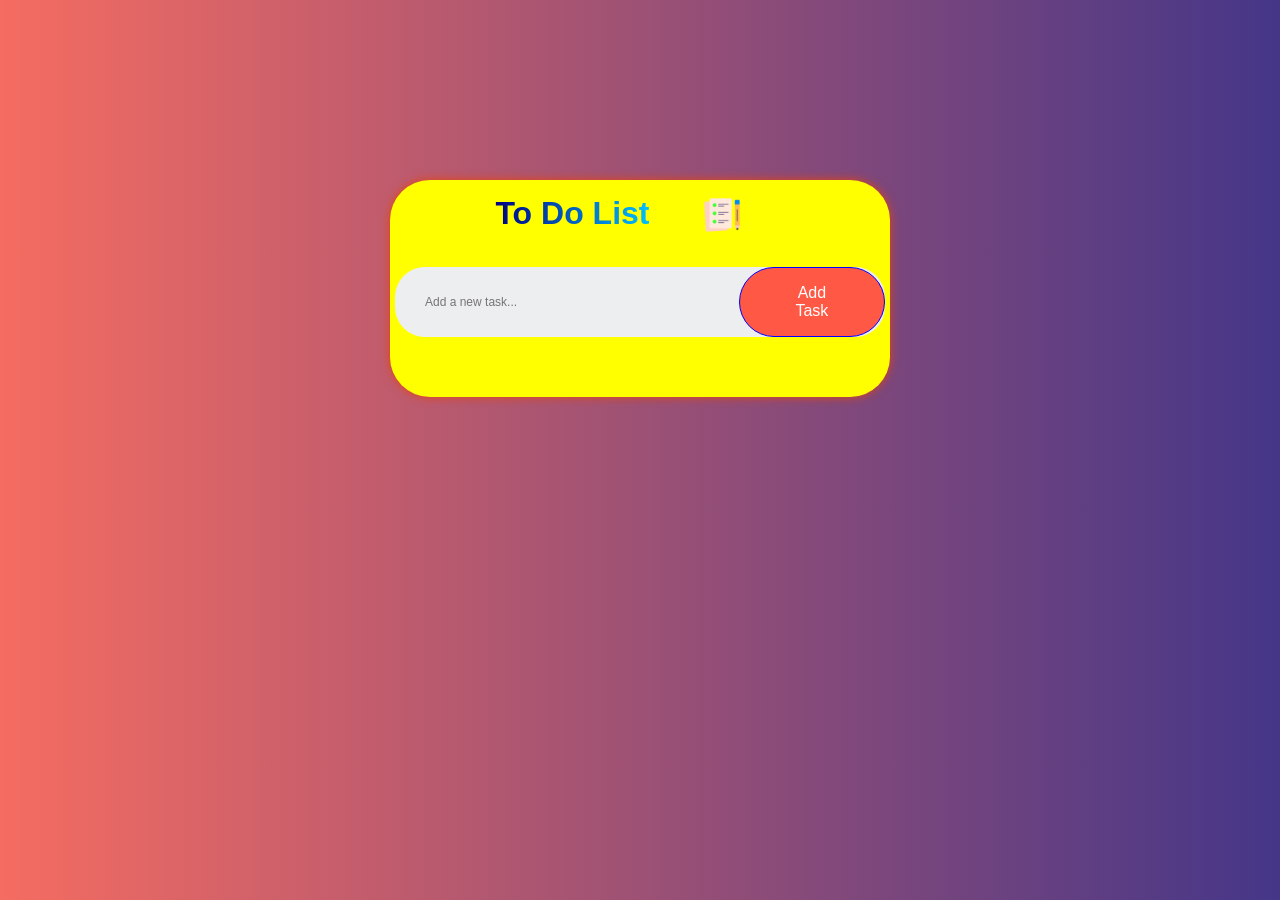
<file: index.html>
<!DOCTYPE html>
<html lang="en">
<head>
    <meta charset="UTF-8" />
    <meta http-equiv="X-UA-Compatible" content="IE=edge" />
    <meta name="viewport" content="width=device-width, initial-scale=1.0" />
    <title>Todo App</title>
    <link rel="stylesheet" href="2js.css" />
    
</head>
<body>
    <div class="outerBox">
        <div class="heading">
            <h1>To Do List  </h1>
            <div class="words">
                <span><img src="icon.png" alt="image"></span>
                <span>Plan</span>
                <span>Schedule</span>
                <span>Update</span>
                <span>Delete</span>
            </div>
           
        </div>
        
        <div class="box">
            
            <input type="text" id="taskInput" placeholder="Add a new task...">
            <button class="add-task-button">Add Task </button>
            
        </div>
        <div class="taskList">
            <ul >
              
            </ul>
        </div>
        
    </div>
    
   
    <script src="2js.js"></script>
</body>
</html>
</file>
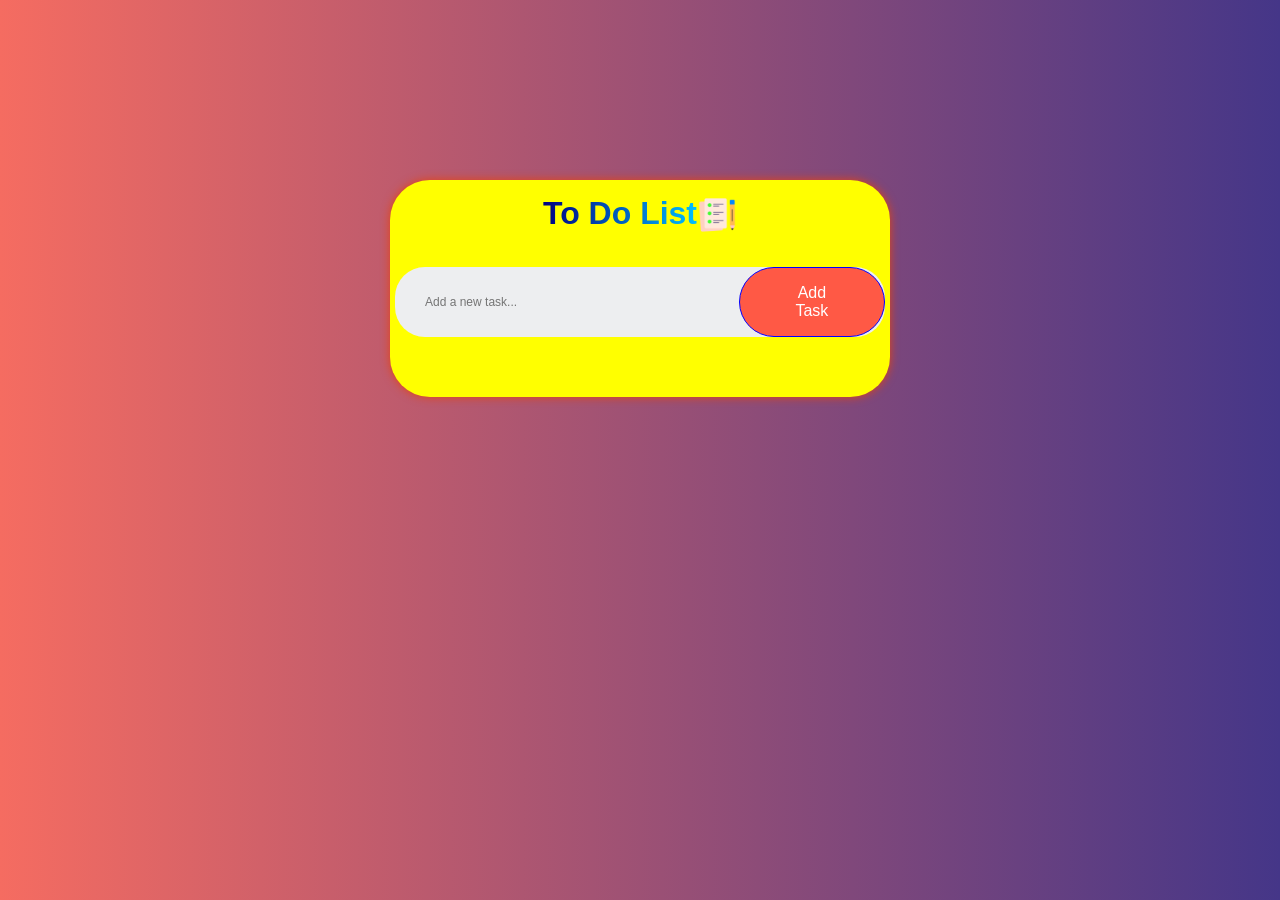
<file: 2js.html>
<!DOCTYPE html>
<html lang="en">
<head>
    <meta charset="UTF-8" />
    <meta http-equiv="X-UA-Compatible" content="IE=edge" />
    <meta name="viewport" content="width=device-width, initial-scale=1.0" />
    <title>Todo App</title>
    <link rel="stylesheet" href="2js.css" />
    
</head>
<body>
    <div class="outerBox">
        <div class="heading">
            <h1>To Do List  </h1>
            <img src="icon.png" alt="image">
        </div>
        
        <div class="box">
            
            <input type="text" id="taskInput" placeholder="Add a new task...">
            <button class="add-task-button">Add Task </button>
            
        </div>
        <div class="taskList">
            <ul >
              
            </ul>
        </div>
        
    </div>
    
   
    <script src="2js.js"></script>
</body>
</html>
</file>
<file: 2js.css>
*,
*:before,
*:after{
    padding: 0;
    margin: 0;
    box-sizing: border-box;
    /* font-size: 30px; */
    /* font-weight: 500; */
}
body{
    font-family: Avenir Next, sans-serif;
    display: flex;
    justify-content: center;
    border-radius: 10px;
    border: 0px;
    background: linear-gradient(to right, #F56C61, #453688, #dc5666, #9d21d3);
    background-size:300% 300%;
    animation: color 3s ease-in-out 1;
    
  /* background-image: url("background1.jpg");
    background-repeat: no-repeat;
    background-position: center;
    background-attachment: fixed;
    background-size: cover; */




}

   
@keyframes color {
    0% {
        background-position: 0 50%;
    }
    50% {
        background-position: 100% 50%;
    }
    100% {
        background-position: 0 50%;
    }
}
    

  
.heading{
    box-sizing: content-box;
    height: 37px;
    padding: 15px 15px;
    display: flex;
    border-radius: 8px;
   
}
.words{
    overflow: hidden;
}
.words span{
    display: block;
    height: 100%;
    padding-left: 10px;
    color: #0e6ffc;
    animation: spin_words 4s 1;
    font-size: 30px;
    font-weight: 500;
}
@keyframes spin_words{
    10%{
        transform: translateY(-112%);
    }
    25%{
        transform: translateY(-100%);
    }
    35%{
        transform: translateY(-212%);
    }
    50%{
        transform: translateY(-200%);
    }
    60%{
        transform: translateY(-312%);
    }
    75%{
        transform: translateY(-300%);
    }
    85%{
        transform: translateY(-412%);
    }
    100%{
        transform: translateY(-400%);
    }
}


.box input{

    border: none;
    outline: none;
    background: transparent;
    border-radius: 4px;
    font-size: 12px;
	padding: 10px;
	width: 100%;
}

.outerBox{
    
    background-color: yellow;
    width: 500px;
    height: auto;
    border-radius: 40px;
    margin-top: 20vh;
    box-shadow: 0px 0px 10px rgb(230, 66, 16);
   
    
}


.box{

    display: flex;
    justify-content: space-between;
    background: #edeef0;
    border-radius: 30px;
    padding-left: 20px;
    margin-top: 20px;
    margin-bottom: 50px;
    margin-right: 5px;
    margin-left: 5px;
    
}



.taskList{
    list-style-type: none;
    padding-left: 20px;
    padding-right: 25px;
    padding-bottom: 10px;
}


.heading{
    display: flex;
    text-align: center;
    justify-content: center;
}
.heading h1{
    text-align: center;
    background: linear-gradient(to right, rgb(0, 0, 128), rgb(0, 191, 255)); /* Dramatic blue gradient */
    background-clip: text; /* For non-WebKit browsers */
    -webkit-background-clip: text; /* For WebKit browsers */
    color: transparent; /* Makes text fill transparent */
    -webkit-text-fill-color: transparent; /* For WebKit browsers */
}
.words  span{
    text-align: center;
    background: linear-gradient(to right, rgb(0, 0, 128), rgb(0, 191, 255)); /* Dramatic blue gradient */
    background-clip: text; /* For non-WebKit browsers */
    -webkit-background-clip: text; /* For WebKit browsers */
    color: transparent; /* Makes text fill transparent */
    -webkit-text-fill-color: transparent; /* For WebKit browsers */
}
.heading img{
    height: 45px;
    width: auto;
    padding-bottom: 5px;
   
    
}






button {
    
    border: 0.1px solid blue;
    outline: none;
    padding: 16px 50px;
    background: #ff5945;
    color: #fff;
    font-size: 16px;
    cursor: pointer;
    border-radius: 40px;
    
}

button:hover {
    transform: scale(1.03);
    box-shadow: 0px 2px 15px rgba(16, 79, 189, 0.15);
    background: #4564ff;
    color: #fff;
    transition: 0.1s ease-in-out;
}



ul {
    list-style-type: none;
   
    border-radius: 30px;
    padding-left: 5px;
    /* margin-bottom: 25px; */
}

li {
    display: flex;
    align-items: center;
    justify-content:space-between;
    
    transition: 0.1s ease;
    border-radius:10px ;
    padding:5px;
    padding-top:15px;
    padding-bottom: 15px;
    
    
}

li span {
    text-align: center;
   width: 50%;
   overflow:hidden;
  
}

li:hover span {
    transform: scale(1.1);
    /* box-shadow: 0px 2px 15px rgba(16, 79, 189, 0.15); */
}


li button {
    /* border: none; */
    outline: none;
    padding: 4px 13px;
    background: #ff5945;
    color: #fff;
    font-size: 16px;
    cursor: pointer;
    border-radius: 40px;
}
</file>
